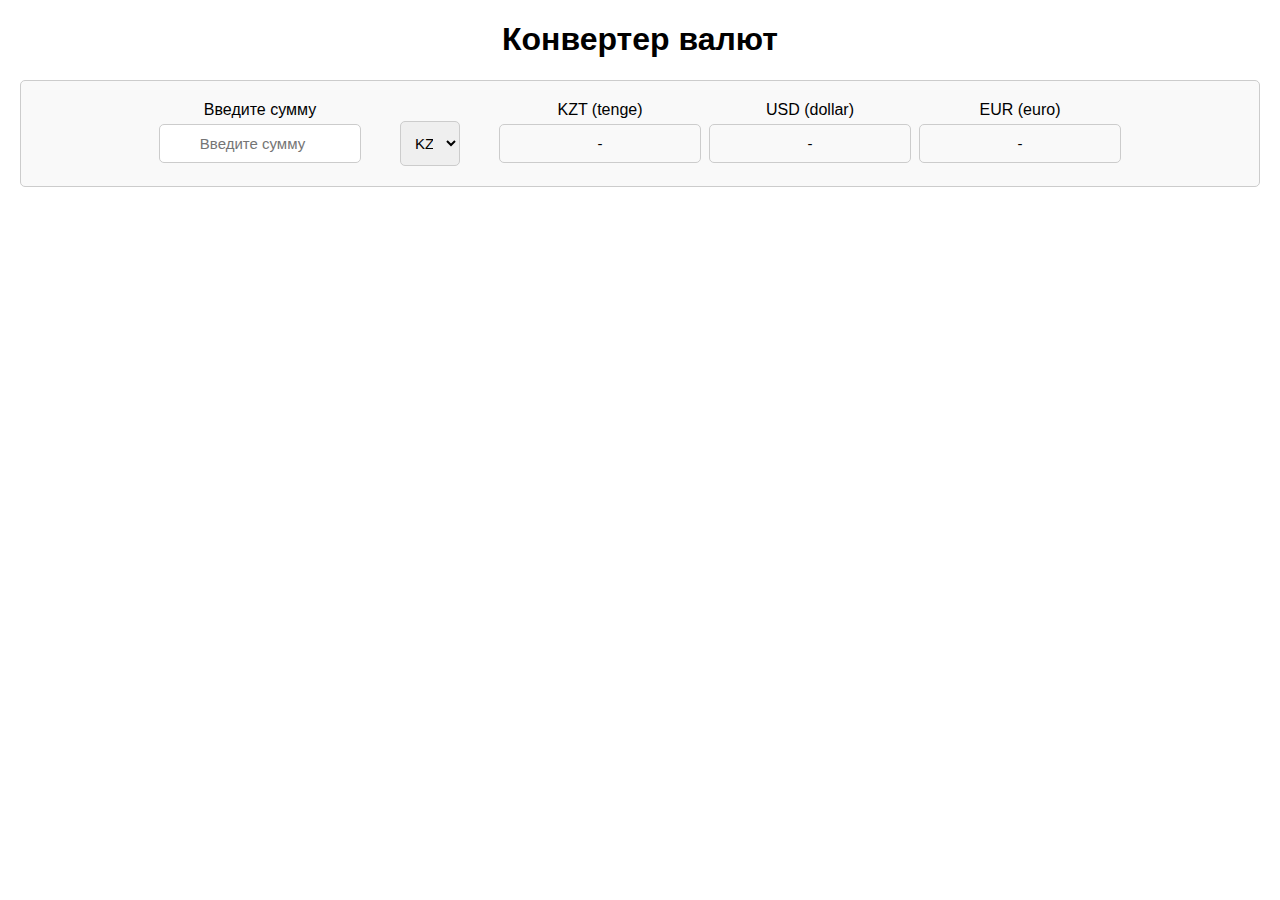
<file: index.html>
<!DOCTYPE html>
<html lang="en">
<head>
    <meta charset="UTF-8">
    <meta name="viewport" content="width=device-width, initial-scale=1.0">
    <title>Currency Converter</title>
    <link rel="stylesheet" href="sprint3.css">
</head>
<body>
    <h1 style="text-align: center;">Конвертер валют</h1>
    <div class="converter-container">
        <div class="currency-block">
            <div class="currency-label">Введите сумму</div>
            <input type="number" id="amount" placeholder="Введите сумму">
        </div>
        <select id="currency">
            <option value="KZT">KZT</option>
            <option value="USD">USD</option>
            <option value="EUR">EUR</option>
        </select>
        
        <div class="currency-block">
            <div class="currency-label">KZT (tenge)</div>
            <div class="output-field" id="kzt-output">-</div>
        </div>
        <div class="currency-block">
            <div class="currency-label">USD (dollar)</div>
            <div class="output-field" id="usd-output">-</div>
        </div>
        <div class="currency-block">
            <div class="currency-label">EUR (euro)</div>
            <div class="output-field" id="eur-output">-</div>
        </div>
    </div>

    <script>
        const rates = {
            USD: { buy: 429, sell: 431 },
            EUR: { buy: 507, sell: 509 }
        };

        document.getElementById('amount').addEventListener('input', convert);
        document.getElementById('currency').addEventListener('change', convert);

        function convert() {
            const amount = parseFloat(document.getElementById('amount').value);
            const currency = document.getElementById('currency').value;

            const kztOutput = document.getElementById('kzt-output');
            const usdOutput = document.getElementById('usd-output');
            const eurOutput = document.getElementById('eur-output');

            if (isNaN(amount) || amount <= 0) {
                kztOutput.textContent = '-';
                usdOutput.textContent = '-';
                eurOutput.textContent = '-';
                return;
            }

            let kzt, usd, eur;

            if (currency === 'KZT') {
                kztOutput.textContent = amount.toFixed(2);
                usdOutput.textContent = (amount / rates.USD.sell).toFixed(2);
                eurOutput.textContent = (amount / rates.EUR.sell).toFixed(2);
            } else if (currency === 'USD') {
                kzt = amount * rates.USD.buy;
                kztOutput.textContent = kzt.toFixed(2);
                usdOutput.textContent = amount.toFixed(2);
                eurOutput.textContent = (kzt / rates.EUR.sell).toFixed(2);
            } else if (currency === 'EUR') {
                kzt = amount * rates.EUR.buy;
                kztOutput.textContent = kzt.toFixed(2);
                usdOutput.textContent = (kzt / rates.USD.sell).toFixed(2);
                eurOutput.textContent = amount.toFixed(2);
            }
        }
    </script>
</body>
</html>
</file>
<file: sprint3.css>
body {
    font-family: Arial, sans-serif;
    margin: 20px;
}
.converter-container {
    display: flex;
    justify-content: center;
    gap: 70px; 
    padding: 20px;
    border: 1px solid #ccc;
    border-radius: 5px;
    background-color: #f9f9f9;
    max-width: 1200px;
    margin: 0 auto;
}
.converter-container input,
.converter-container select,
.output-field {
    padding: 10px;
    font-size: 15px;
    border: 1px solid #ccc;
    border-radius: 5px;
    width: 180px; 
    text-align: center;
}

.converter-container select {
    font-size: 15px;
    height: 45px;;
    width: 60px; 
    margin-top: 20px;
}
.currency-block {
    display: flex;
    flex-direction: column;
    align-items: center;
    gap: 5px; 
    width: 140px; 
}
.currency-label {
    font-weight: normal; 
    text-align: center;
}
</file>
